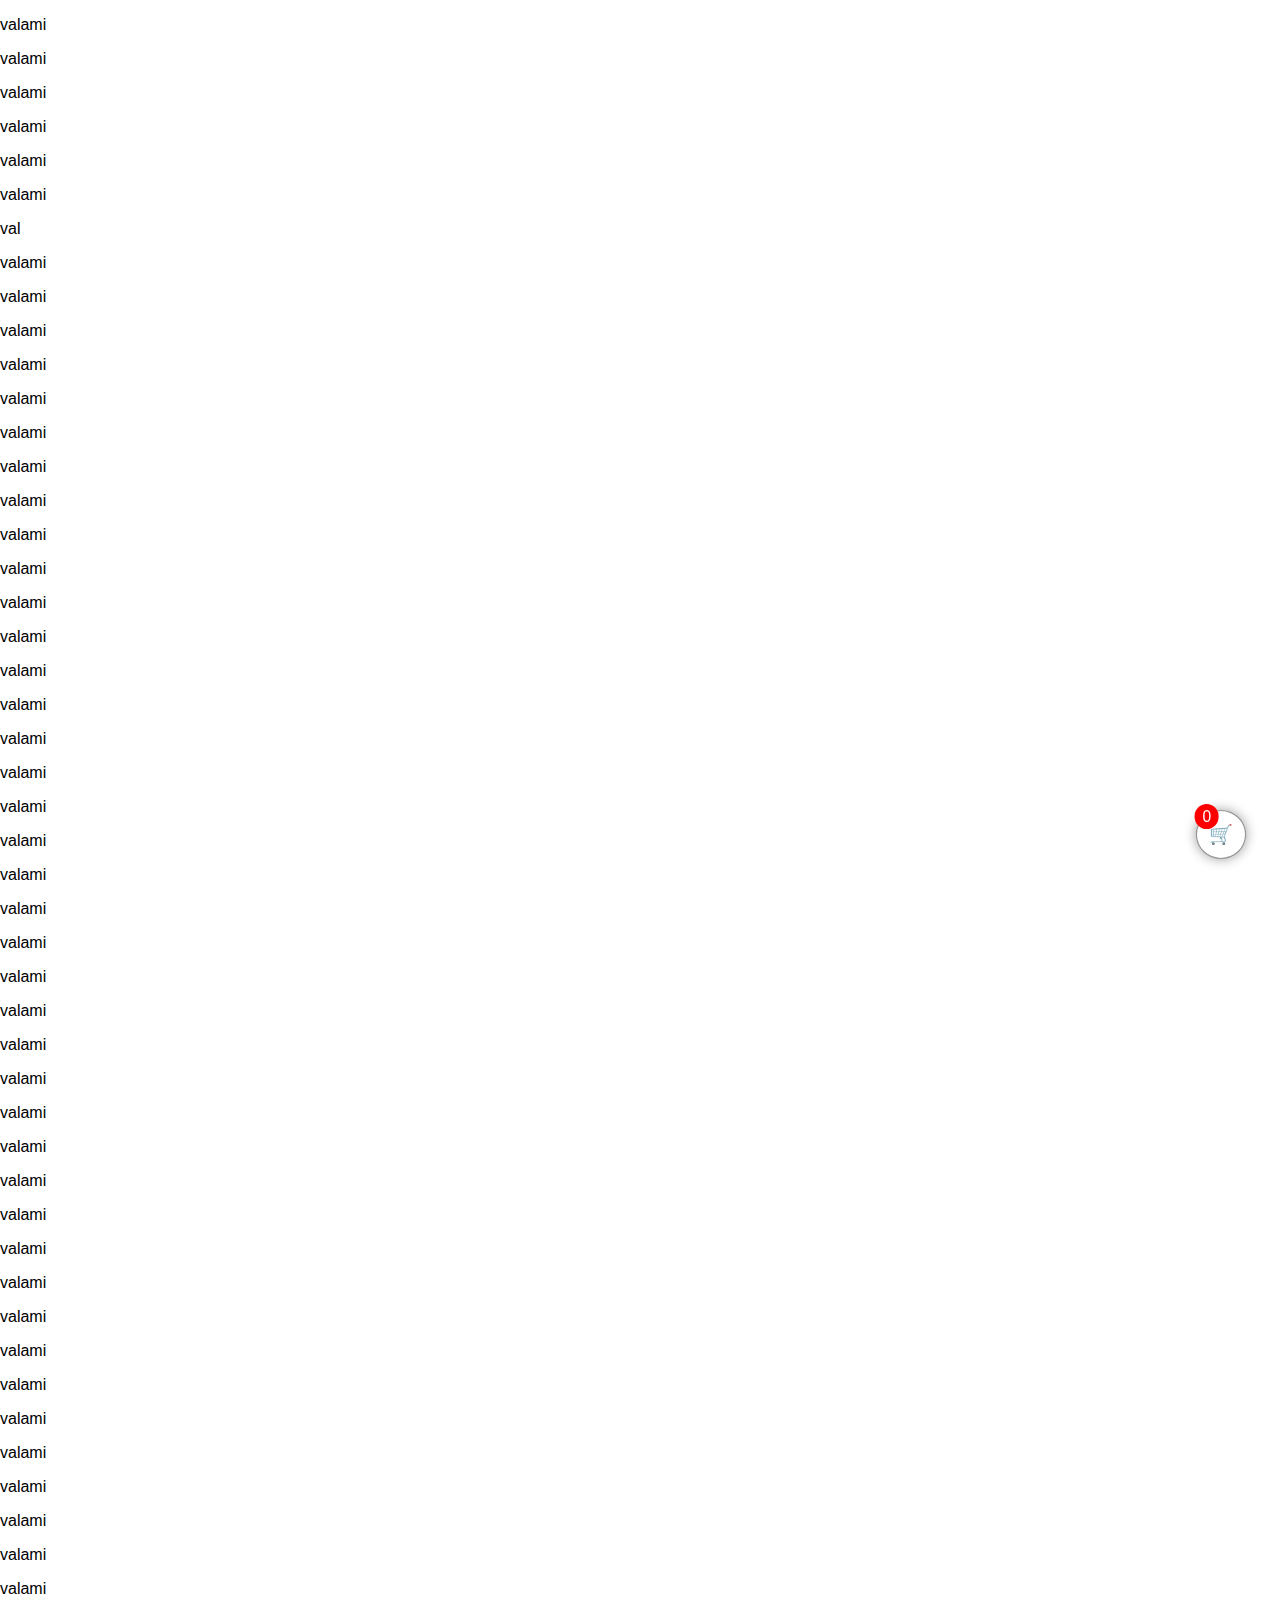
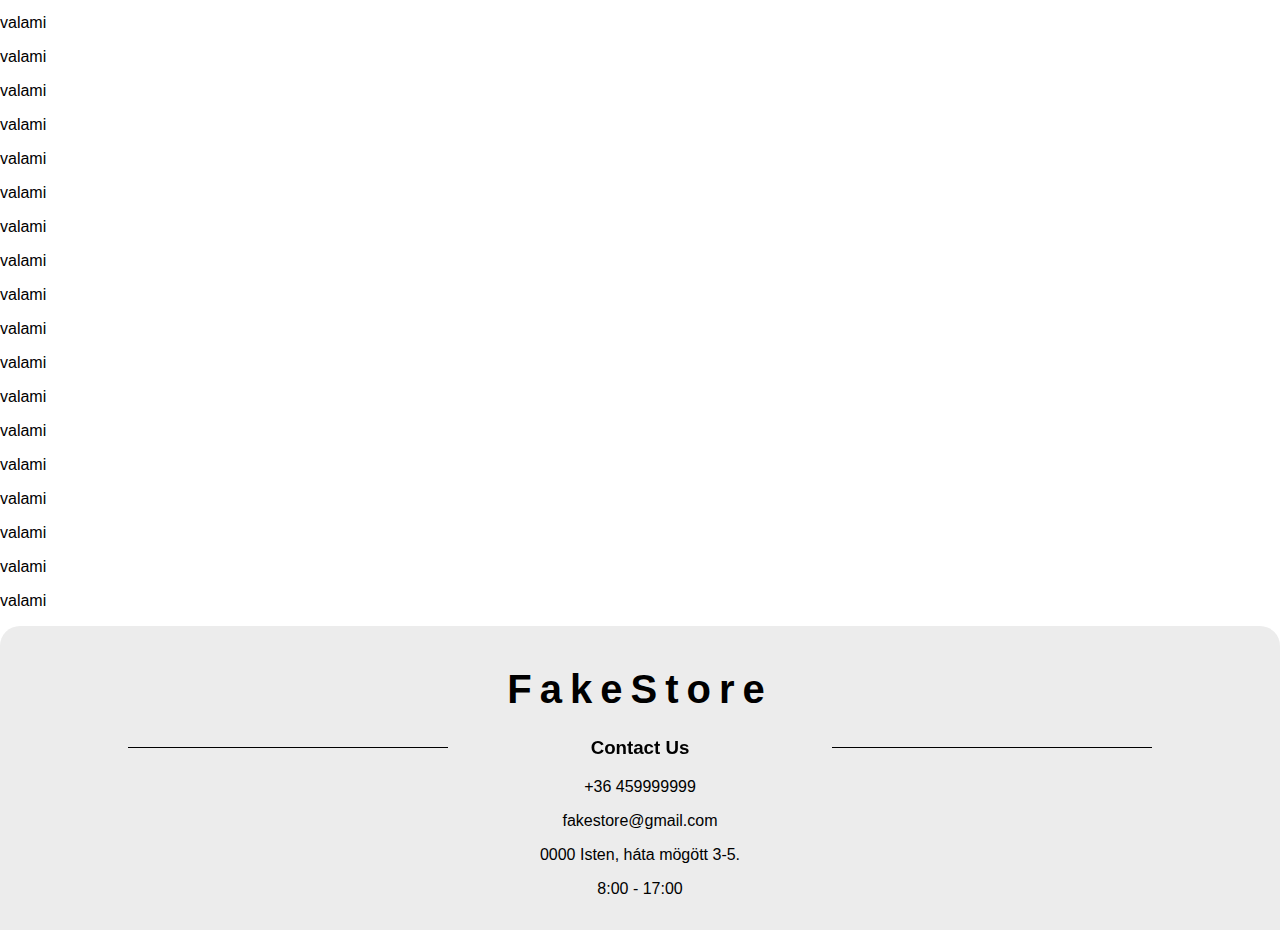
<file: htmls/footer.html>
<!DOCTYPE html>
<html lang="en">
	<head>
		<meta charset="UTF-8" />
		<meta
			name="viewport"
			content="width=device-width, initial-scale=1.0"
		/>
		<link
			rel="stylesheet"
			href="./styles/footer.css"
		/>
		<link
			rel="stylesheet"
			href="./index.css"
		/>
		<title>footer</title>
	</head>
	<body>
		<header></header>
		<main>
			<p>valami</p>
			<p>valami</p>
			<p>valami</p>
			<p>valami</p>
			<p>valami</p>
			<p>valami</p>
			<p>val</p>
			<p>valami</p>
			<p>valami</p>
			<p>valami</p>
			<p>valami</p>
			<p>valami</p>
			<p>valami</p>
			<p>valami</p>
			<p>valami</p>
			<p>valami</p>
			<p>valami</p>
			<p>valami</p>
			<p>valami</p>
			<p>valami</p>
			<p>valami</p>
			<p>valami</p>
			<p>valami</p>
			<p>valami</p>
			<p>valami</p>
			<p>valami</p>
			<p>valami</p>
			<p>valami</p>
			<p>valami</p>
			<p>valami</p>
			<p>valami</p>
			<p>valami</p>
			<p>valami</p>
			<p>valami</p>
			<p>valami</p>
			<p>valami</p>
			<p>valami</p>
			<p>valami</p>
			<p>valami</p>
			<p>valami</p>
			<p>valami</p>
			<p>valami</p>
			<p>valami</p>
			<p>valami</p>
			<p>valami</p>
			<p>valami</p>
			<p>valami</p>
			<p>valami</p>
			<p>valami</p>
			<p>valami</p>
			<p>valami</p>
			<p>valami</p>
			<p>valami</p>
			<p>valami</p>
			<p>valami</p>
			<p>valami</p>
			<p>valami</p>
			<p>valami</p>
			<p>valami</p>
			<p>valami</p>
			<p>valami</p>
			<p>valami</p>
			<p>valami</p>
			<p>valami</p>
			<p>valami</p>
			<div id="cart"><span id="counter">0</span><span>🛒</span></div>
		</main>
		<footer>
			<h2>FakeStore</h2>
			<div>
				<h3>Contact Us</h3>
				<p>+36 459999999</p>
				<p>fakestore@gmail.com</p>
				<p>0000 Isten, háta mögött 3-5.</p>
				<p>8:00 - 17:00</p>
			</div>
		</footer>
	</body>
</html>
</file>
<file: htmls/styles/footer.css>
footer {
	/* position: sticky;
	left: 0;
	bottom: 0;
	width: 100%; */
	padding: 1em 0em;
	background-color: #ececec;
	border-radius: 20px 20px 0px 0px;
	text-align: center;
}

footer h2 {
	margin: 25px;
	font-size: 2.5em;
	letter-spacing: 0.2em;
}

footer div h3 {
	position: relative;
}

footer div h3::before {
	content: "";
	position: absolute;
	right: 10%;
	bottom: 50%;
	width: 25%;
	border-bottom: 1px solid black;
}

footer div h3::after {
	content: "";
	position: absolute;
	left: 10%;
	bottom: 50%;
	width: 25%;
	border-bottom: 1px solid black;
}

main {
	position: relative;
}

#cart {
	position: fixed;
	bottom: 5%;
	right: 3%;
	padding: 10px;
	border: 1px solid #979393;
	border-radius: 50%;
	box-shadow: 0px 0px 10px rgb(160, 157, 157);
	transform: scale(1.2);
	transition: transform 0.2s linear;
}

#cart:hover {
	cursor: pointer;
	transform: scale(1.5);
}

#cart #counter {
	position: absolute;
	top: -6.5px;
	left: -2px;
	padding: 3px 6.5px;
	border-radius: 50%;
	background-color: red;
	color: white;
	font-size: 13px;
}
</file>
<file: htmls/index.css>
* {
	box-sizing: border-box;
}

body {
	font-family: "Work Sans", sans-serif !important;
	margin: 0px;
}
</file>
